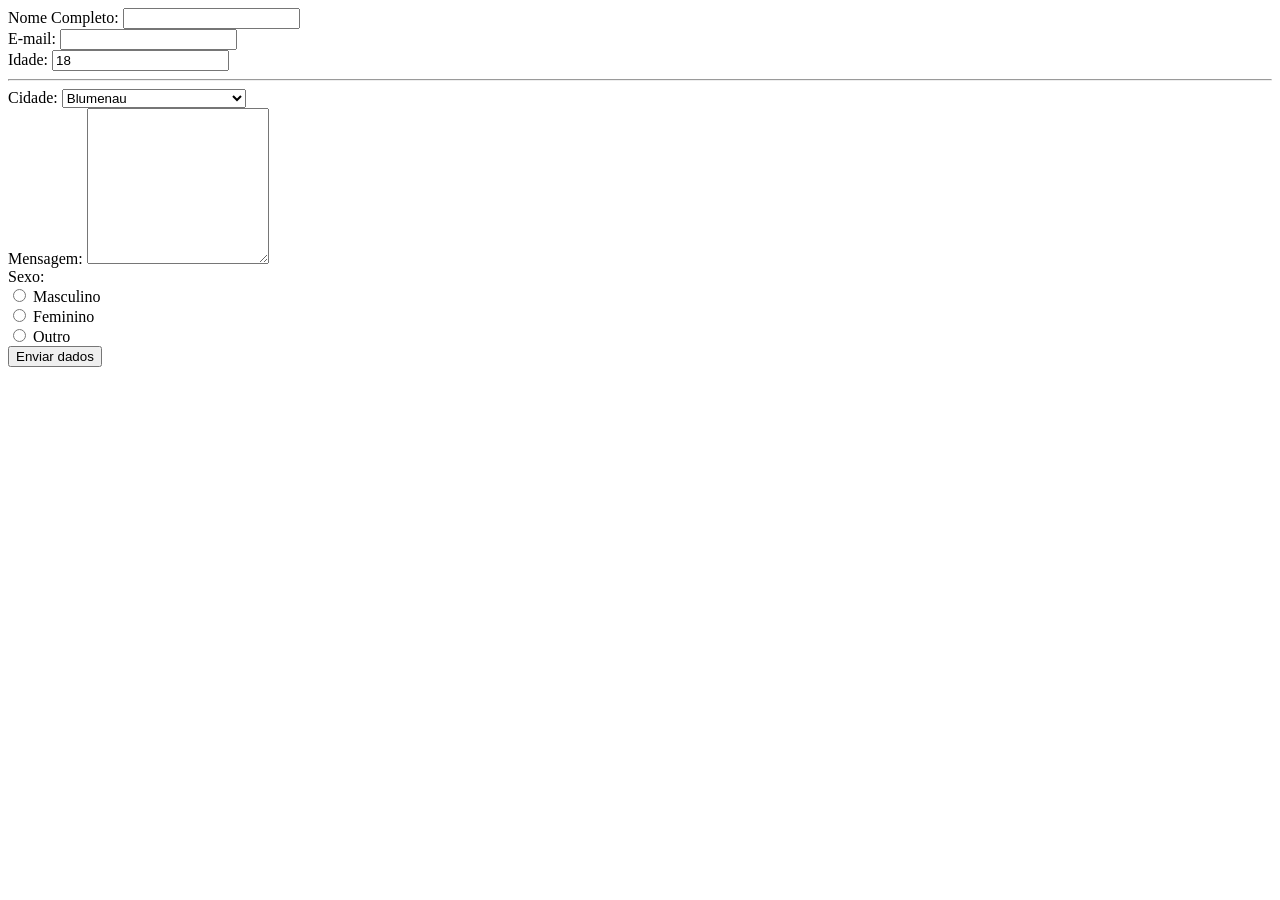
<file: contato.html>
<!DOCTYPE html>
<html>
    <head>
        <title>Formulario Entra 21</title>
    </head>
    <body>
        <form action="enviar.php" method="post">
            <div>
                <label for="nome_completo">Nome Completo:</label>
                <input type="text" name="nome_completo" id="nome_completo" required>
            </div>
            <div>
                <label for="email_usuario">E-mail:</label>
                <input type="email" name="email_usuario" id="email_usuario" required>
            </div>
            <div>
                <label for="idade">Idade:</label>
                <input type="number" name="idade" id="idade" required value="18">
            </div>
            <hr>
            <div>
                <label for="cidade">Cidade:</label>
                <select name="cidade" id="cidade">
                    <option value="1">Balneário Camboriú</option>
                    <option value="2">Itajaí</option>
                    <option value="3">Itapema</option>
                    <option value="4">Camboriú</option>
                    <option value="5" selected>Blumenau</option>
                    <option value="6">Gaspar</option>
                    <option value="7">Rio do Sul</option>
                    <option value="8">Nova Trento</option>
                    <option value="9">Navegantes</option>
                    <option value="10">Balneario Piçarras</option>
                    <option value="11">Jaraguá do Sul</option>
                    <option value="12">Florianópolis</option>
                    <option value="13">Joinville</option>
                    <option value="14">Chapecó</option>
                    <option value="15">Criciúma</option>
                    <option value="16">Morro da Fumaça</option>
                    <option value="17">Barra Velha</option>
                    <option value="18">Forquilhinha</option>
                    <option value="19">Lages</option>
                    <option value="20">Otacílio Costa</option>
                    <option value="21">Fraiburgo</option>
                    <option value="22">Xanxere</option>
                    <option value="23">Itapoá Do Sul</option>
                    <option value="24">Bombinhas</option>
                    <option value="25">Santo Amaro Da Imperatriz</option>
                    <option value="26">Guaraciaba</option>
                    <option value="27">Saudades</option>
                    <option value="28">São Bento Do Sul</option>
                    <option value="29">Sombrio</option>
                    <option value="30">Porto Belo</option>
                    <option value="31">São José</option>
                    <option value="32">Palhoça</option>
                    <option value="33">Tamboá do Sul</option>
                    <option value="34">Tijucas</option>
                </select>
            </div>
            <div>
                <label for="mensagem">Mensagem:</label>
                <textarea name="mensagem" id="mensagem" rows="10" maxlength="300"></textarea>
            </div>
            <div>
                <label for="label_sexo">Sexo:</label>
            <div>
                <input type="radio" name="sexo" id="sexo_m" value="m" required>
                <label for="sexo_m">Masculino</label>
            </div>
            <div>
                <input type="radio" name="sexo" id="sexo_f" value="f">
                <label for="sexo_f">Feminino</label>
            </div>
            <div>
                <input type="radio" name="sexo" id="sexo_o">
                <label for="sexo_o">Outro</label>
            </div>
            </div>
            <div>
                <button type="submit">Enviar dados</button>
            </div>
        </form>
    </body>
</html>
</file>
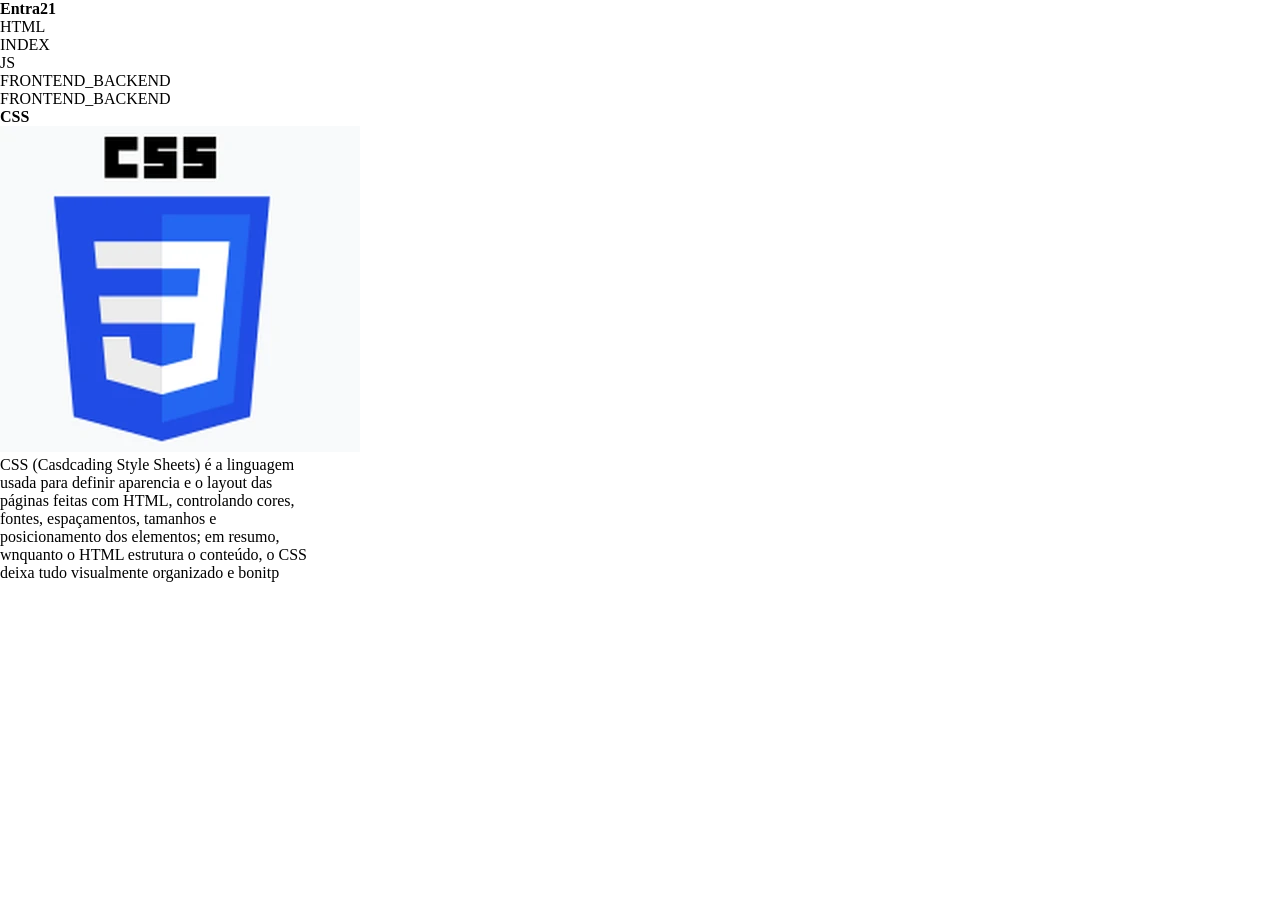
<file: css.html>
<!DOCTYPE html>
 <html>
<head> 
   <title>CSS - ENTRA21 </title> 
    <link rel="stylesheet" href="/assets/css/styles.css">
</head>
<body>
    <h1>Entra21</h1>
    <ul>
        <li>
            <a href="/html.html">HTML</a>
        </li>
        <li>
            <a href="/index.html">INDEX</a>
        </li>
        <li>
            <a href="/js.html">JS</a>
        </li>
        <li>
            <a href="/frontend_backend.html">FRONTEND_BACKEND</a>
        </li>
        <li>
              <a href="/frontend_backend.html">FRONTEND_BACKEND</a>
        </li>
    </ul>
    <h2>CSS</h2>
    <img src="/assets/img/css.webp" alt="css">
    <p>CSS (Casdcading Style Sheets) é a linguagem</p>
    <p>usada para definir aparencia e o layout das</p>
    <p>páginas feitas com HTML, controlando cores,</p>
    <p>fontes, espaçamentos, tamanhos e</p>
    <p>posicionamento dos elementos; em resumo,</p>
    <p>wnquanto o HTML estrutura o conteúdo, o CSS</p>
    <P>deixa tudo visualmente organizado e bonitp</P>
</body>
</html>
</file>
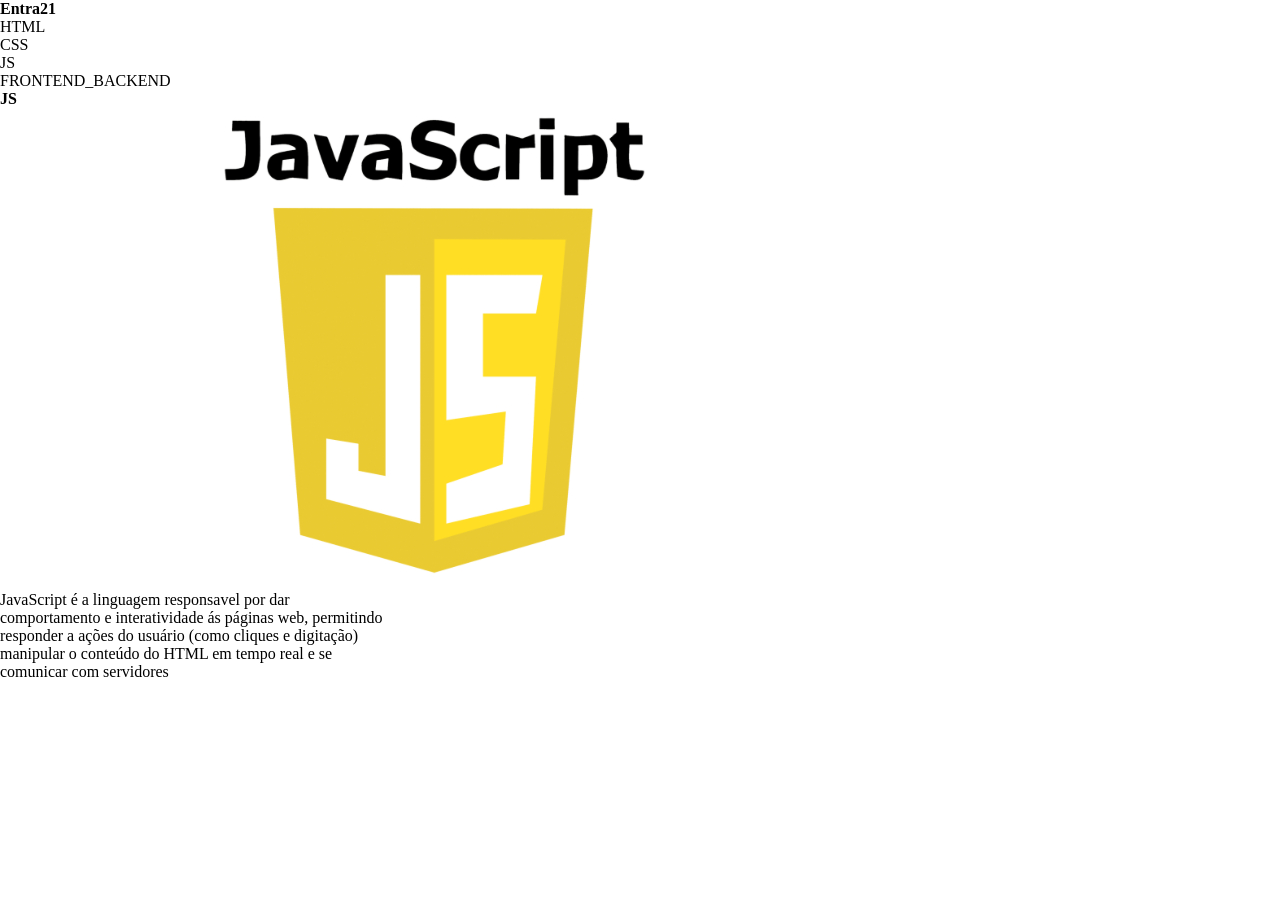
<file: js.html>
<!DOCTYPE html>
<html>
    <head>
        <title>JS - Entra21</title>
        <link rel="stylesheet" href="/assets/css/styles.css">
    </head>
    <body>
        <h1>Entra21</h1>
        <ul> 
          <li>
            <a href="/html.html">HTML</a>
          </li>
          <li>
            <a href="/css.html">CSS</a>
          </li>
          <li>
            <a href="/js.html">JS</a>
          </li>
          <li>
            <a href="/frontend_backend.html">FRONTEND_BACKEND</a>
          </li>

        </ul>
        <h2>JS</h2>
        <img src="/assets/img/js.jpg" alt="js">
        <p>JavaScript é a linguagem responsavel por dar</p>
        <p>comportamento e interatividade ás páginas web, permitindo</p>
        <p>responder a ações do usuário (como cliques e digitação)</p>
        <p>manipular o conteúdo do HTML em tempo real e se</p>
        <p>comunicar com servidores </p>
    </body>
</html>
</file>
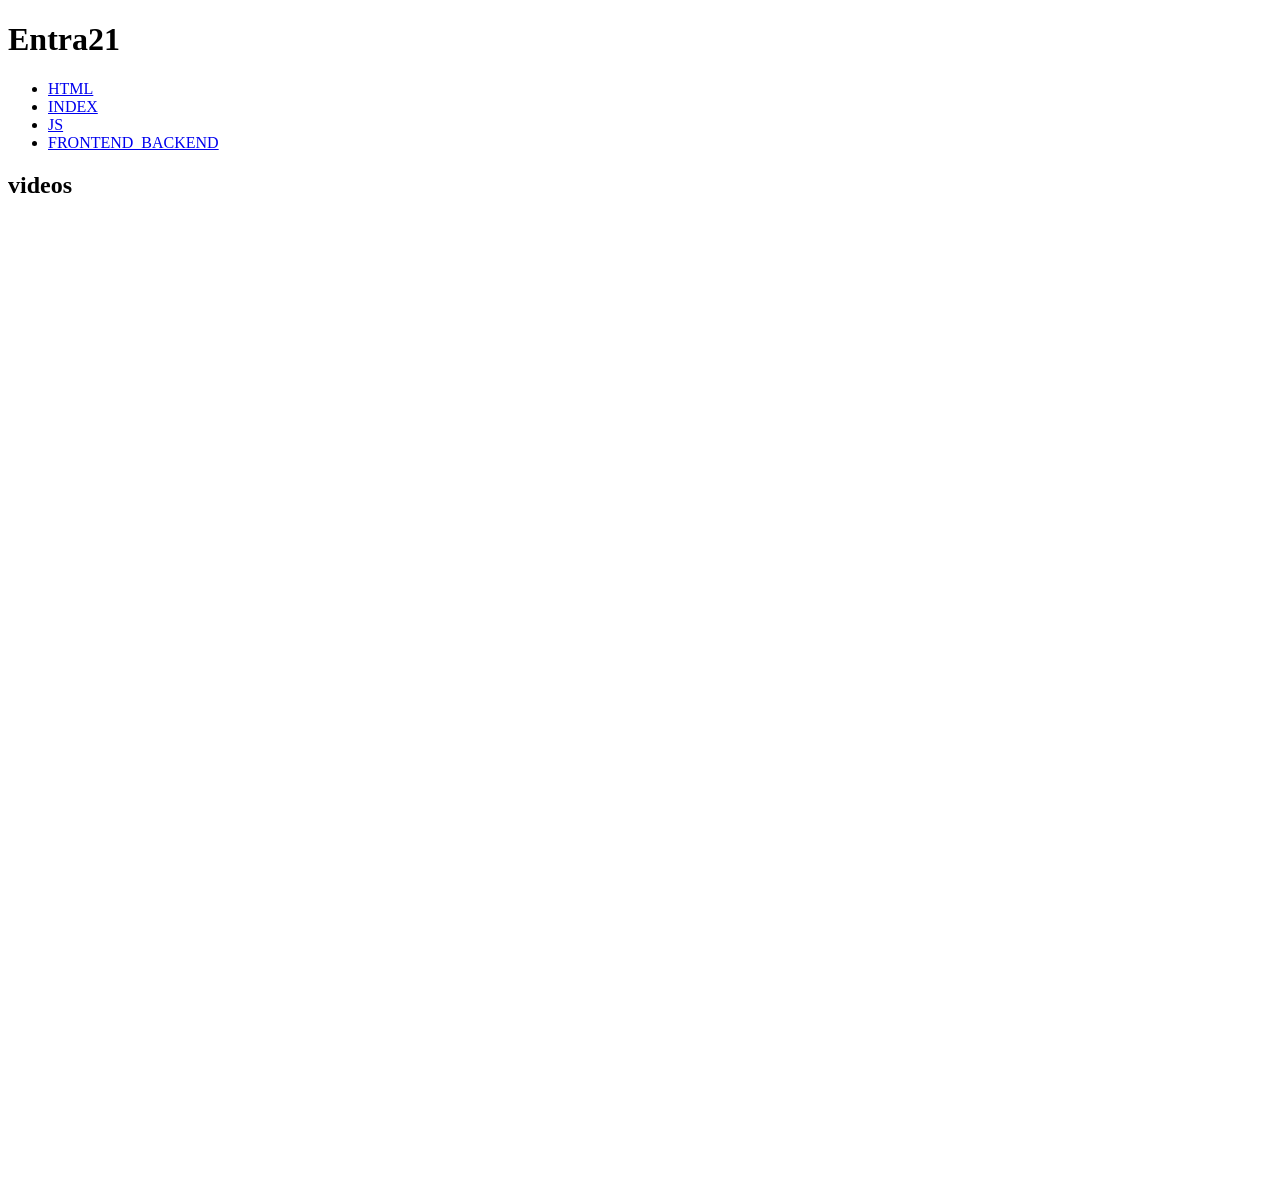
<file: youtube.html>
<!DOCTYPE html> 
 <html>
<head> 
   <title>CSS - ENTRA21 </title> 
</head>
   <body>
    <h1>Entra21</h1>
    
    <ul>
        <li>
            <a href="/html.html">HTML</a>
        </li>
        <li>
            <a href="/index.html">INDEX</a>
        </li>
        <li>
            <a href="/js.html">JS</a>
        </li>
        <li>
            <a href="/frontend_backend.html">FRONTEND_BACKEND</a>
        </li>
     </ul> 

     <h2>videos</h2>
        
     
     <div><iframe width="560" height="315" src="https://www.youtube.com/embed/OzYIhZNZAS0?si=HGPpGT-qBUtVeAOW" title="YouTube video player" frameborder="0" allow="accelerometer; autoplay; clipboard-write; encrypted-media; gyroscope; picture-in-picture; web-share" referrerpolicy="strict-origin-when-cross-origin" allowfullscreen></iframe></div>
     <div><iframe width="560" height="315" src="https://www.youtube.com/embed/ADN3G3eBvmc?si=RPyzrSEr8haiZCgF" title="YouTube video player" frameborder="0" allow="accelerometer; autoplay; clipboard-write; encrypted-media; gyroscope; picture-in-picture; web-share" referrerpolicy="strict-origin-when-cross-origin" allowfullscreen></iframe></div>
     <div><iframe width="560" height="315" src="https://www.youtube.com/embed/xABMyd_8IDc?si=OGjob2-t_AtelSgo" title="YouTube video player" frameborder="0" allow="accelerometer; autoplay; clipboard-write; encrypted-media; gyroscope; picture-in-picture; web-share" referrerpolicy="strict-origin-when-cross-origin" allowfullscreen></iframe></div>
    </body>
  </html>
</file>
<file: assets/css/styles.css>
* {
    padding: 0;
    margin: 0;
    list-style: none;
    text-decoration: none;
    color: #000000;
    font-size: 1rem;
    box-sizing: border-box;
}

/* CABEÇALHO PRINCIPAL */
.main-header {
    background-color: rgb(100 141 17);
    display: flex;
    padding: 20px 50px;
    justify-content: space-between;
    align-items: center;
}

.main-header img {
    width: 150px;
}

.main-header ul {
    display: flex;
    gap: 20px;
}

.main-header a {
    color: rgb(252, 254, 255);
    transition: color 1.0s;
}

.main-header a:hover {
    color: #333;
}

/* CABEÇALHO PRINCIPAL */

.main-header content {}


/* RODAPÉ PRINCIOAL */
.main-footer {

}

/* GRID */
.col-1 {
    width: 8.33%;
}
.col-2{
    width: 16.66%;
}
.col-3 {
    width: 25%;
}
.col-4 {
    width: 33.33%;
}
.col-5 {
    width: 41.66%;
}
.col-6 {
    width: 50%;
}
.col-7 {
    width: 58.33;
}
.col-8 {
    width: 66.66%;
}
.col-9 {
    width: 75%;
}
.col-10 {
    width: 83.33%;
}
.col-11 {
    width: 91.66%;
}
.col-12 {
    width: 100%;
}

.row {
    display: flex;
    flex-wrap: wrap;
}
.w100 {
    width: 100%;
}

/* ESPAÇAMENTO */
.p-1 {
    padding: 10px;
}

.p-2 {
    padding: 20px;
}

.p-3 {
    padding: 30px;
}

.p-4 {
    padding: 40px;
}

.p-5 {
    padding: 50px;
} 

.mb-1 {
    margin-bottom: 10px;
}

.mb-2 {
    margin-bottom: 20px;
}

.mb-3 {
    margin-bottom: 30px;
}
 
.mb-4 {
    margin-bottom: 40px;
}

.mb-5 {
    margin-bottom: 50px;
}
</file>
